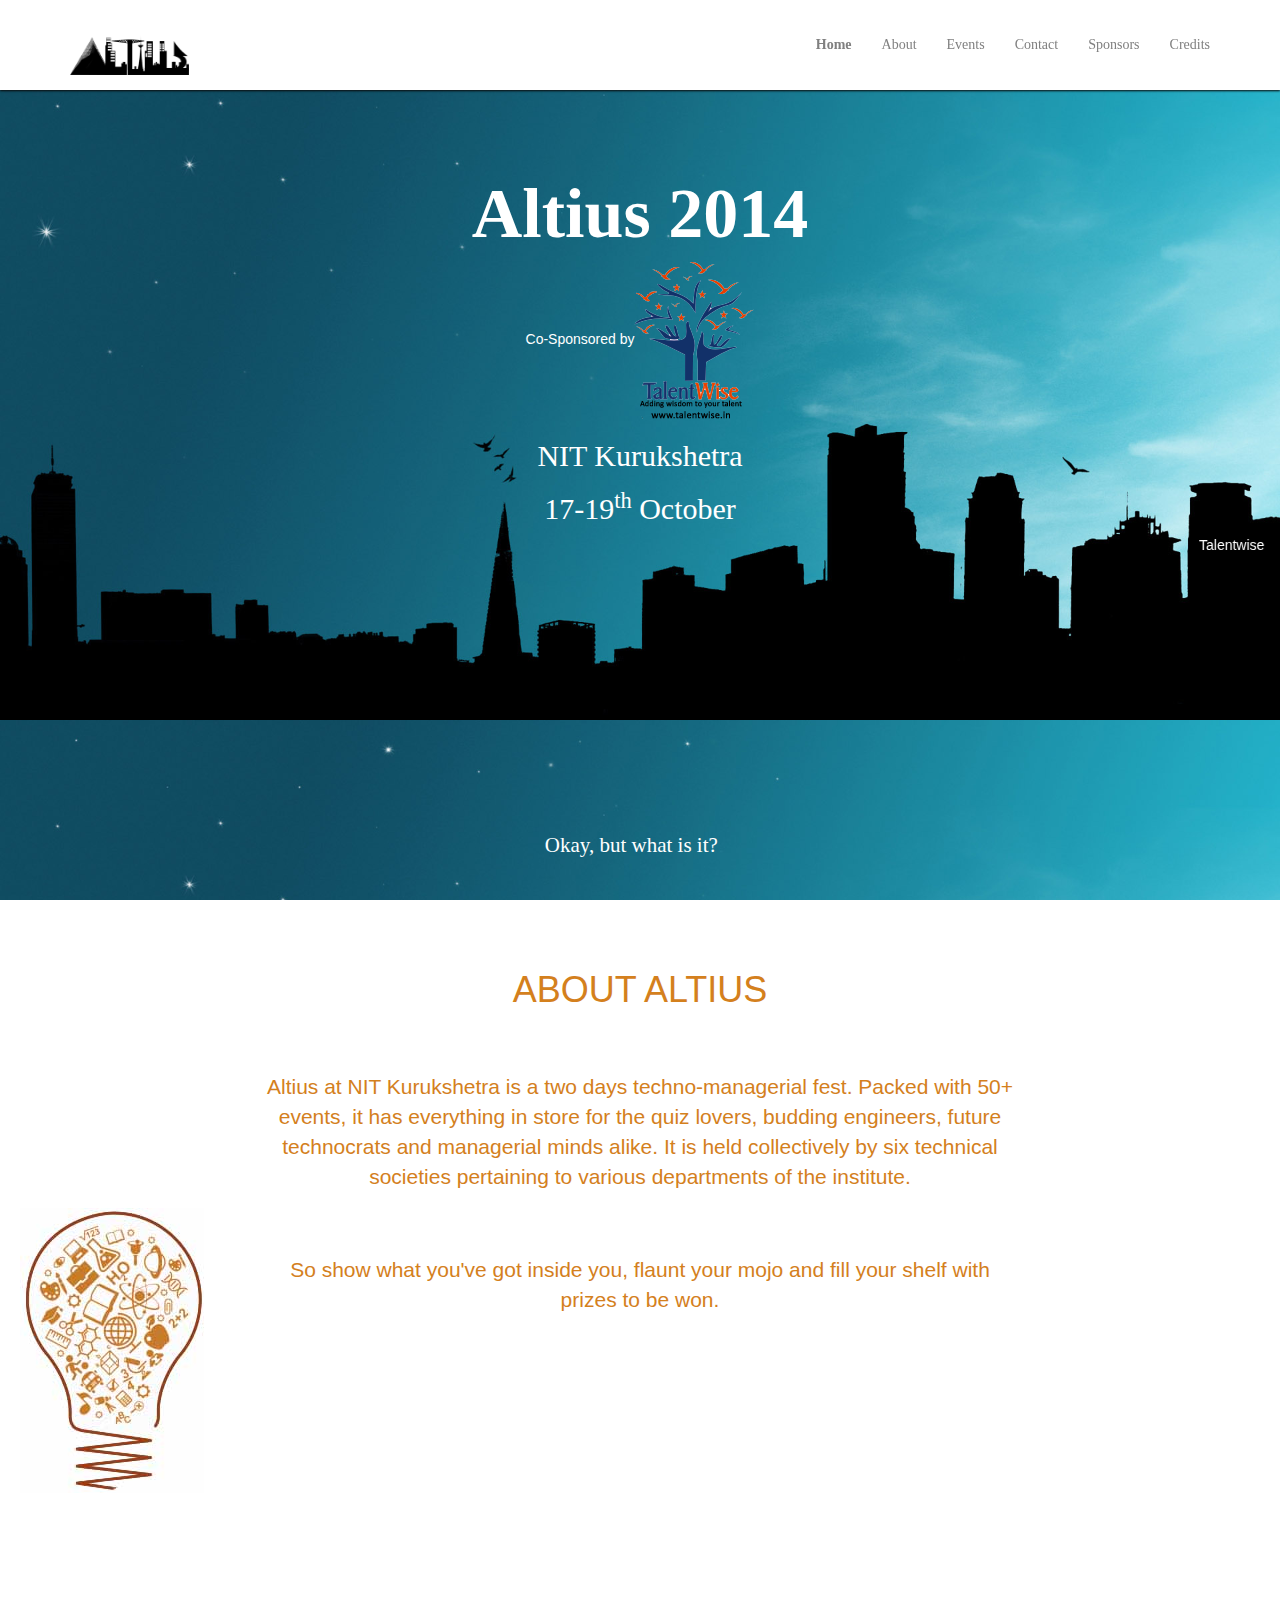
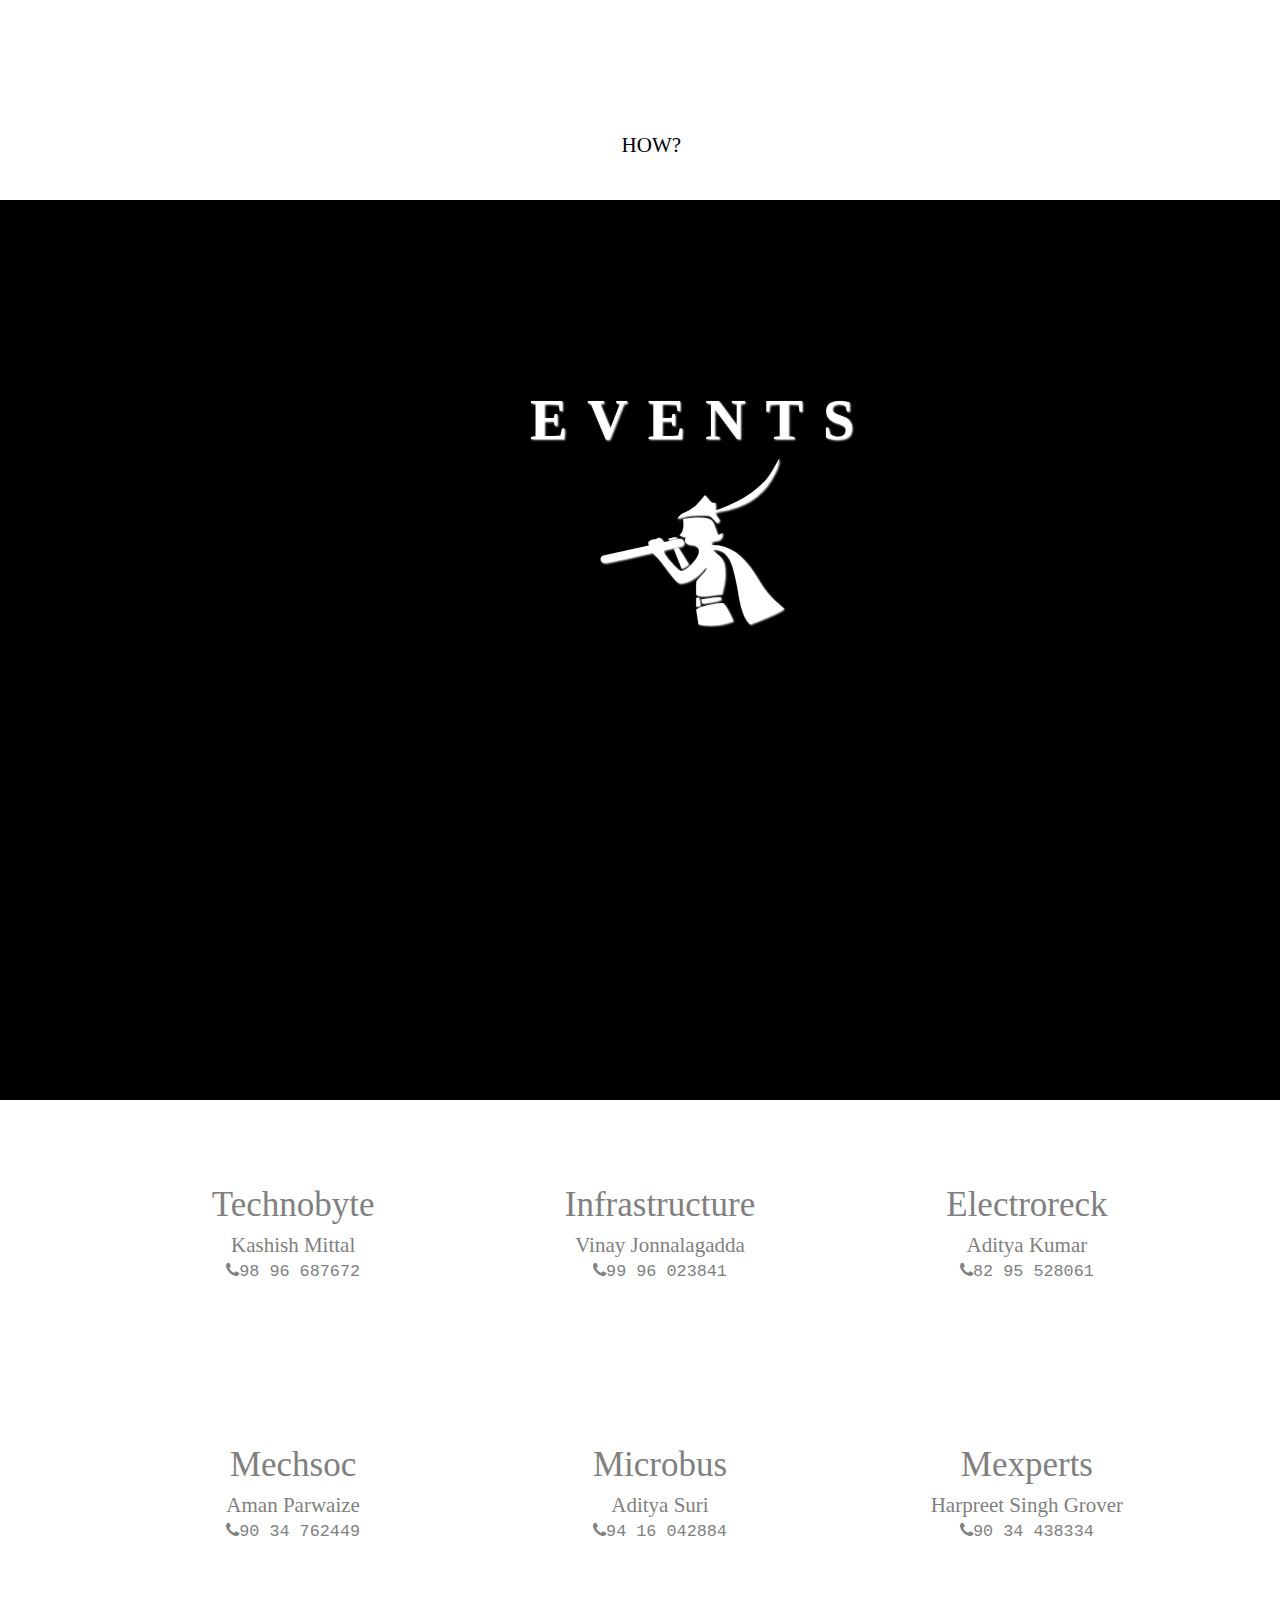
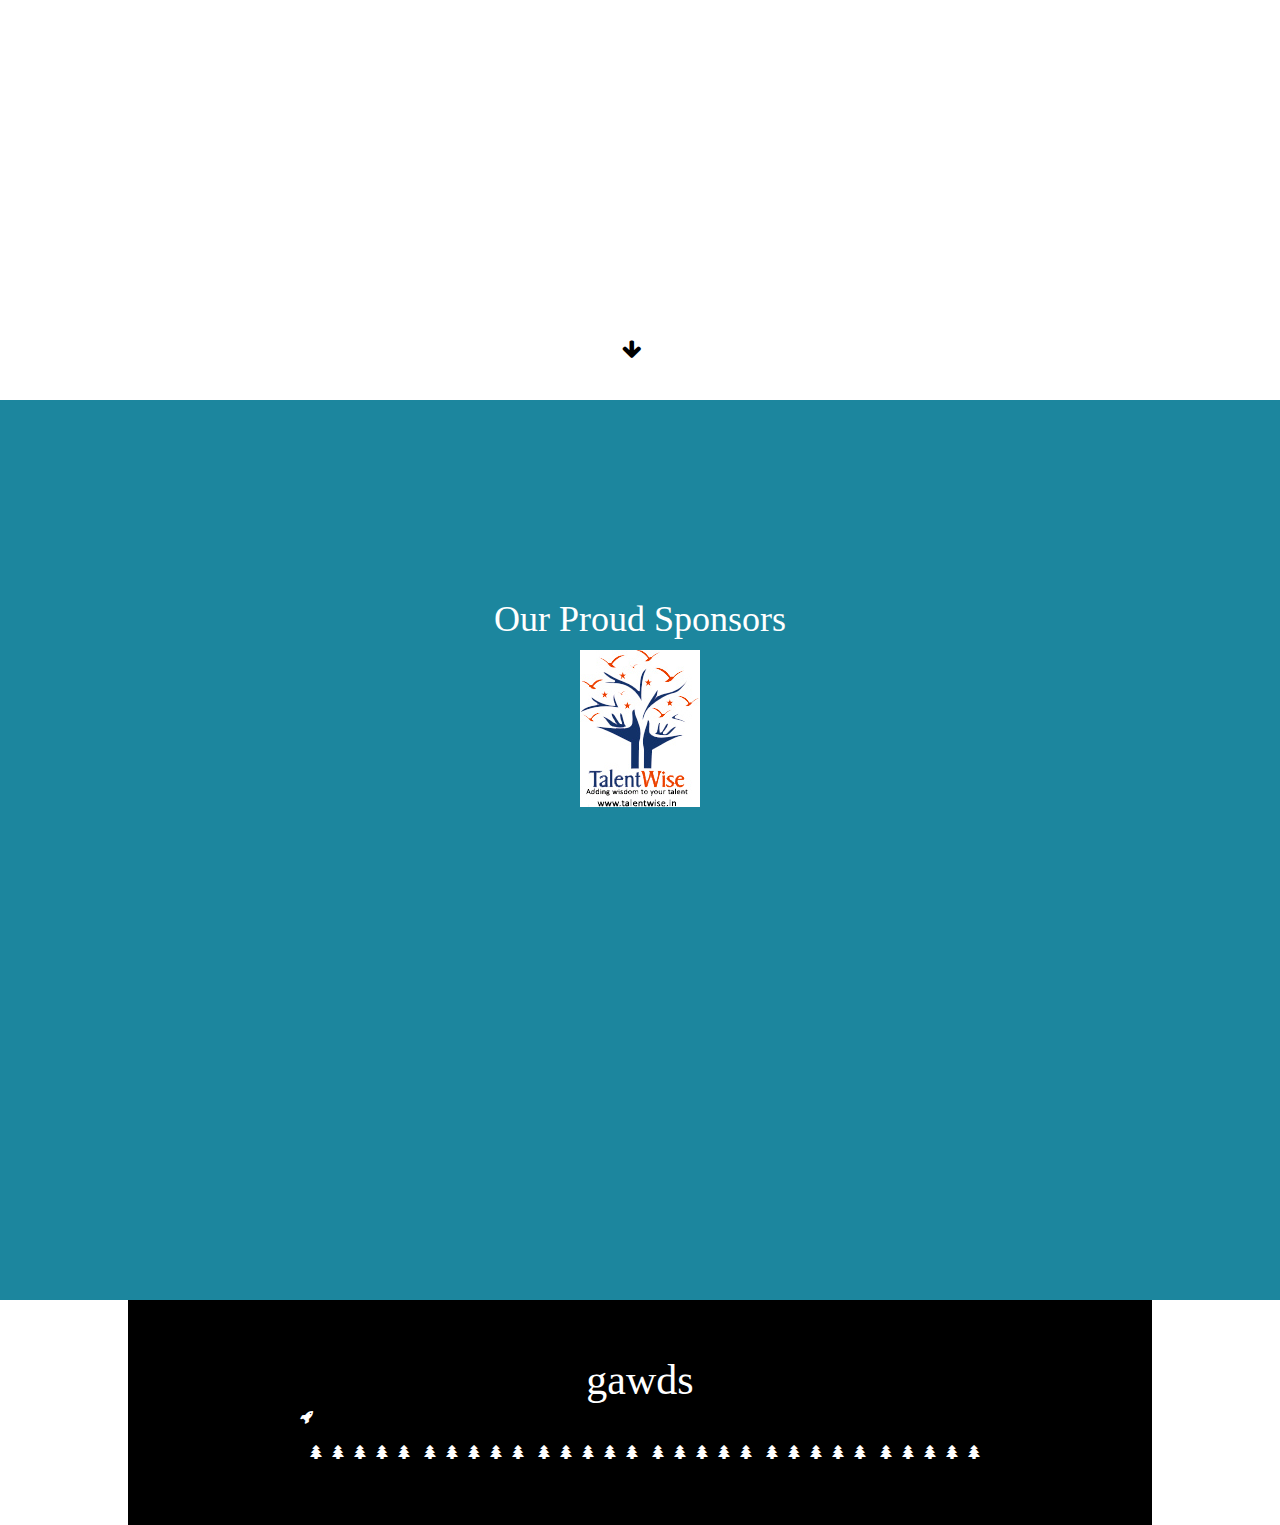
<file: index.html>
<html>
	<head>
		<meta name="viewport" content="width=device-width, initial-scale=1.0">
		<title> Altius 2014 - NIT Kurukshetra</title>		
		<!-- StyleSheets -->
		<link rel="shortcut icon" href="favicon.ico" type="image/x-icon">
		<link rel="icon" href="favicon.ico" type="image/x-icon">
		<link href="css/bootstrap.min.css" rel="stylesheet">
		<link href="css/custom.css" rel="stylesheet">
		<link href="css/font-awesome-4.2.0/css/font-awesome.min.css" rel="stylesheet">
		
		<!-- --------------------------------  -->
	</head>
	<body>
	
		<!-- Navbar -->
		<div class="navbar navbar-default navbar-fixed-top" role="navigation">
			<div class="container">
				<div class="navbar-header">
					<button type="button" class="navbar-toggle" data-toggle="collapse" data-target=".navbar-collapse">
						<span class="sr-only">Toggle navigation</span>
						<span class="icon-bar"></span>
						<span class="icon-bar"></span>
						<span class="icon-bar"></span>
					</button>
					<a class="navbar-brand" href="#"><img src="images/logo.png"/></a>
				</div>
				<div class="navbar-collapse collapse">
					<ul class="nav navbar-nav navbar-right nav-al">
						<li id="home-link" class="active"><a href="#home">Home</a></li>
						<li id="about-link"><a href="#about">About</a></li>
						<li id="events-link"><a href="#events">Events</a></li>
						<li id="contact-link"><a href="#contact">Contact</a></li>
						<li id="sponsors-link"><a href="#sponsors">Sponsors</a></li>
						<li id="credits-link"><a href="#credits">Credits</a></li>
					</ul>
				</div><!--/.nav-collapse -->
			</div>
		</div>
	
		<!-- Navbar closes -->
		
		
		<!-- Sections start -->
		<section id="home" class="section-al container">
			<h1 class="fest-name-al">Altius 2014</h1>
			<span class="co-sponsor" style="color:white">Co-Sponsored by<img src="images/sponsors/talentwise.png">
			<h2 class="fest-quote-al">NIT Kurukshetra</h2>
			<h2 class="fest-date-al">17-19<sup>th</sup> October</h2>
			<a class="down-arrow-al" href="#about">Okay, but what is it?</a>
			<marquee behavior="scroll" direction="left">Talentwise Only Institute Run By IIM-Ahmedabad Faculty in Tricity
Get Trained By CAT Gurus From IIM-A & NMIMS-Mumbai
Perfect Destination for CAT Preparation
CAT'15 Batch Starting From Nov. 1. and 3
Start Your Journey to IIMs......</marquee>
		</section>
		
		<section id="about" class="section-al container">
			<h1>ABOUT ALTIUS</h1>
			<p>Altius at NIT Kurukshetra is a two days techno-managerial fest. 
			Packed with 50+ events, it has everything in store for the quiz lovers, budding engineers, future technocrats and managerial minds alike. 
			It is held collectively by six technical societies pertaining to various departments of the institute. 
			</p>
			<p>So show what you've got inside you, flaunt your mojo and fill your shelf with prizes to be won.</p>
			<a class="down-arrow-al" href="#events" style="color:black;left:47%">HOW?</a>
		</section>
		
		<section id="events" class="section-al container">
			<div class="horizontalSection-al black-al" id="eventHead">
				<a class="navLink eventBox-al" href="#" id="eventName">Events<br><i class="fa fa-pied-piper-alt"></i></a>
			</div>
			<div class="horizontalSection-al white-al" id="eventGroups">
				<ul class="categoryList-al">
					<li class="active-al" data-society="technobyte">Technobyte</li>
					<li data-society="infrastructure">Infrastructure</li>
					<li data-society="microbus" >Microbus</li>
					<li data-society="electroreck">Electroreck</li>
					<li data-society="mechsoc">Mechsoc</li>
					<li data-society="mexperts">MExperts</li>
					<li data-society="none" id="eventCategory">&larr; Go back</li>
				</ul>
				<div class="eventsList-al">
					<ul class="eventsBoxList-al">
						There are six societies which organise Altius. Events organised by these societies have no bar of branch. Anyone, not from final year,
					can take part in any event organised by any society. Click any Society name on the left to check out all the events.
					</ul>
				</div>
			</div>
			<div class="horizontalSection-al white-al" id="event">
				<ul class="event-component-al" id="event-details-list-al">
						<li data-entity="description" class="active">Description</li>
						<li data-entity="rules">Rules and Regulations</li>
						<li data-entity="timevenue">Time and Venue</li>
						<li data-entity="contact">Coordinators</li>
						<li data-entity="none" id="eventDash">&larr; Go back to categories</li>
				</ul>
				<div class="event-component-al" id="event-details-al">
					dsfjkskj mbdkjsf k jdfsjk
				</div>
			</div>
		</section>
		
		<section id="contact" class="section-al container">
			<ul>
				<li>
					<div class="society">Technobyte</div>
					<div class="president">Kashish Mittal</div>
					<div class="phone"><i class="fa fa-phone"></i>98 96 687672</div>
				</li>
				<li>
					<div class="society">Infrastructure</div>
					<div class="president">Vinay Jonnalagadda</div>
					<div class="phone"><i class="fa fa-phone"></i>99 96 023841</div>
				</li>
				<li>
					<div class="society">Electroreck</div>
					<div class="president">Aditya Kumar</div>
					<div class="phone"><i class="fa fa-phone"></i>82 95 528061</div>
				</li>
				<li>
					<div class="society">Mechsoc</div>
					<div class="president">Aman Parwaize</div>
					<div class="phone"><i class="fa fa-phone"></i>90 34 762449</div>
				</li>
				<li>
					<div class="society">Microbus</div>
					<div class="president">Aditya Suri</div>
					<div class="phone"><i class="fa fa-phone"></i>94 16 042884</div>
				</li>
				<li>
					<div class="society">Mexperts</div>
					<div class="president">Harpreet Singh Grover</div>
					<div class="phone"><i class="fa fa-phone"></i>90 34 438334</div>
				</li>
			</ul>
			<a class="down-arrow-al" id="forSponsor-al" href="#sponsors" style="color:black;left:47%"><i class="fa fa-arrow-down"></i></a>
		</section>
		
		<section id="sponsors" class="section-al container">
			<h1>Our Proud Sponsors</h1>
			<img src="images/sponsors/talentwise.jpg"/>
		</section>
		
		<section id="credits" class="section-al container">
			<a href="http://gawds.in" title="Click to open our website" target="_blank">gawds</a><br>
			<i class="fa fa-rocket"></i>
			<i class="fa fa-tree"></i><i class="fa fa-tree"></i><i class="fa fa-tree"></i><i class="fa fa-tree"></i><i class="fa fa-tree"></i>
			<i class="fa fa-tree"></i><i class="fa fa-tree"></i><i class="fa fa-tree"></i><i class="fa fa-tree"></i><i class="fa fa-tree"></i>
			<i class="fa fa-tree"></i><i class="fa fa-tree"></i><i class="fa fa-tree"></i><i class="fa fa-tree"></i><i class="fa fa-tree"></i>
			<i class="fa fa-tree"></i><i class="fa fa-tree"></i><i class="fa fa-tree"></i><i class="fa fa-tree"></i><i class="fa fa-tree"></i>
			<i class="fa fa-tree"></i><i class="fa fa-tree"></i><i class="fa fa-tree"></i><i class="fa fa-tree"></i><i class="fa fa-tree"></i>
			<i class="fa fa-tree"></i><i class="fa fa-tree"></i><i class="fa fa-tree"></i><i class="fa fa-tree"></i><i class="fa fa-tree"></i>
		</section>
		
		<!-- Sections end -->
	<!-- Scripts -->
	<script src="js/jquery-1.9.1.min.js"></script>
	<script src="js/jquery.easing.1.3.js"></script>
    <script src="js/bootstrap.min.js"></script>
	<script>
	var current_event_obj;
	$(function() {
		current_event_obj;
		if($(document).scrollTop()!=0){
				$('.navbar').css('padding','0');
				$('.navbar-brand img').css('height','30');
		}
		
		
		$('.down-arrow-al, .navbar a').on('click',function (e) {
			e.preventDefault();
			var target = this.hash;
			$target = $(target);
			$('html, body').stop().animate({
				'scrollTop': $target.offset().top
				}, 1500, 'easeInOutExpo', function () {
					window.location.hash = target;
			});
			$('.navbar li').removeClass('active');
			$(target+'-link').addClass('active');
		});
					
		
		$(window).scroll(function() {
			if($(document).scrollTop()!=0){
				$('.navbar').css('padding','0');
				$('.navbar-brand img').css('height','30');
			}
			else{
				$('.navbar').css('padding','20px');
				$('.navbar-brand img').css('height','40');
			}
			
		});
		
		$('#eventName').bind('click',function(e){
			e.preventDefault();
			$('#events').css('transform','translateX(-4000px)');
		});
		$('#eventCategory').bind('click',function(e){
			e.preventDefault();
			$('#events').css('transform','translateX(0px)');
		});
		
		$('#eventDash').bind('click',function(e){
		console.log('sfsd');
			e.preventDefault();
			$('#events').css('transform','translateX(-4000px)');
		});

		$('.categoryList-al li').bind('click',function(event){
			event.preventDefault();
			var society_name = $(this).attr('data-society');
			if(society_name != 'none')
			loadEvents(society_name);
			else
			$('#events').css('transform','translateX(0px)');
		});
		$('body').on('click','.eventsBoxList-al li',function(event){
			event.preventDefault();
			$('#events').css('transform','translateX(-8000px)');
			var event_id = $(this).find("span").html();
			loadEventDetails(event_id);
		});
		$('#event-details-list-al li').click(function(){
			var entity = $(this).attr('data-entity');
			$('#event-details-list-al li').removeClass('active');
			$(this).addClass('active');
			$('#event-details-al').html('');
			if(entity!='timevenue'&&entity!='contact'){
				$('#event-details-al').html(current_event_obj[entity]);
			}
			else if(entity=='timevenue'){
				$('#event-details-al').append('Time: '+current_event_obj['time']+'<br>Venue: '+current_event_obj['venues']);
			}
			else if(entity=='contact'){	
				for(var i=1;i<=4;++i){
					if(current_event_obj['coordinator'+i]!=''){
					$('#event-details-al').append(current_event_obj['coordinator'+i]);
					if(current_event_obj['phone'+i]!='0')
						$('#event-details-al').append(' '+current_event_obj['phone'+i]);
					}
					$('#event-details-al').append('<br>');
				}
			}
		});
		
    });
	
	function loadEvents(society){
		$('.eventsBoxList-al').html('');
		$('.eventsBoxList-al').css('padding','0');
		$('.eventsBoxList-al').css('font-size','1em');
		$('.eventsBoxList-al').css('text-align','justify');
		$.get( 'altius/bySociety.php?society='+society, function(data){
			var object = JSON.parse(data);
			var i;
			for(i in object){
				$('.eventsBoxList-al').append('<li>'+object[i]['eventname']+'<span>'+object[i]['eventid']+'</span></li>');
			}
		});
	}
	
	function loadEventDetails(event){
		$.get( 'altius/allDetail.php?id='+event, function(data){
			current_event_obj = JSON.parse(data);
			$('#event-details-list-al li:nth-child(1)').addClass('active');
			$('#event-details-al').html(current_event_obj['description']);
		});
	}
	
			</script>
	<script>
  (function(i,s,o,g,r,a,m){i['GoogleAnalyticsObject']=r;i[r]=i[r]||function(){
  (i[r].q=i[r].q||[]).push(arguments)},i[r].l=1*new Date();a=s.createElement(o),
  m=s.getElementsByTagName(o)[0];a.async=1;a.src=g;m.parentNode.insertBefore(a,m)
  })(window,document,'script','//www.google-analytics.com/analytics.js','ga');

  ga('create', 'UA-55697523-1', 'auto');
  ga('send', 'pageview');

	</script>
	</body>
</html>
</file>
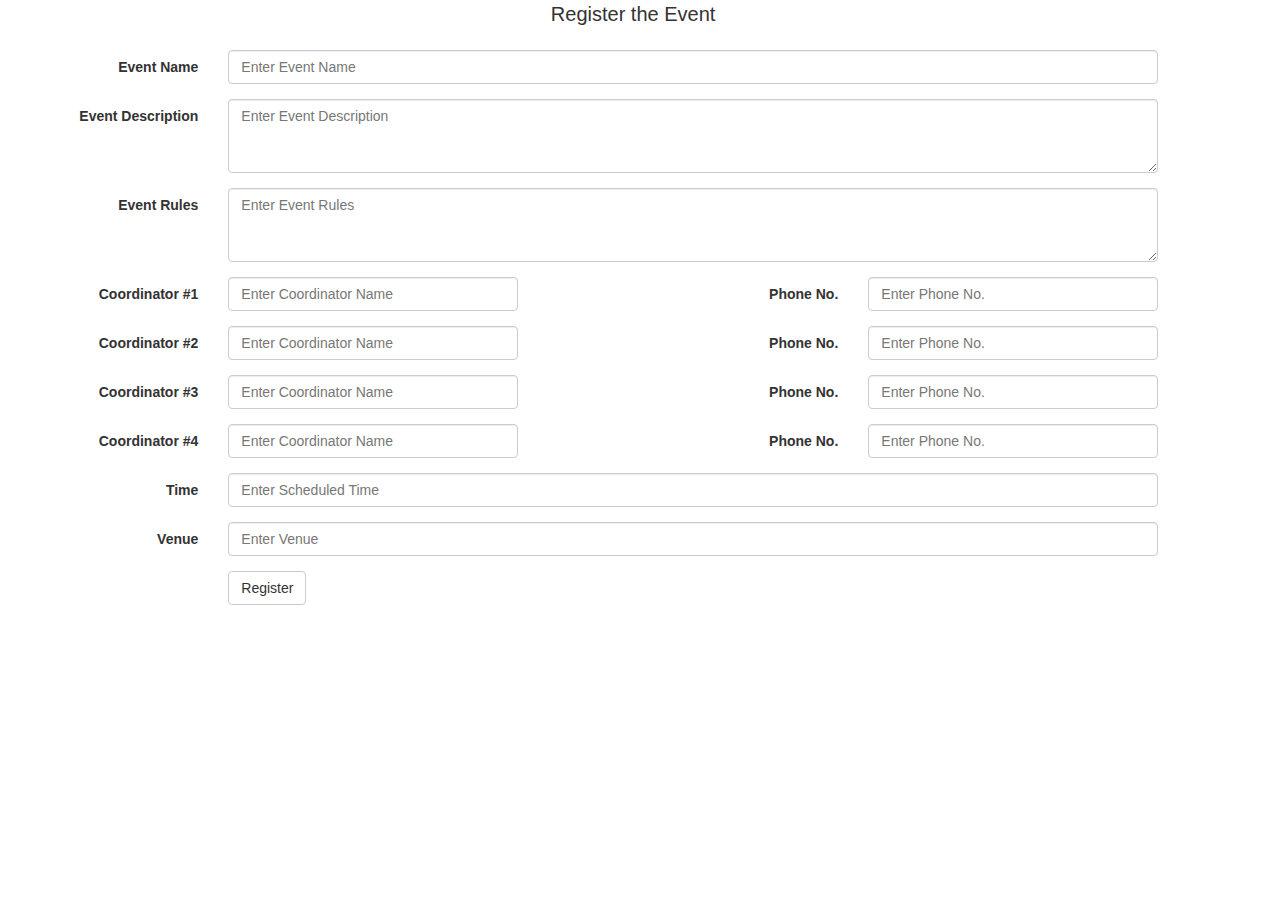
<file: altius/EventUI.html>
<html>
	<head>
		<title>Altius 2014</title>
		<link href="css/bootstrap.min.css" rel="stylesheet">
		<link href="font-awesome-4.1.0/css/font-awesome.min.css" rel="stylesheet" type="text/css">
		
	</head>
	<body>
			
		<div class = "container-fluid">
			<div class="col-md-offset-5 col-md-3" style="font-size:20px">Register the Event </div>
			<form class="form-horizontal" style= "padding-top:50px" role="form" method="post" id="eventRegister" name="eventRegister">
				<div class="form-group">
					<label for="eventName" class="col-sm-2 control-label">Event Name</label>
					<div class="col-sm-9">
						<input type="text" class="form-control" placeholder="Enter Event Name" id="eventName" name="eventName" required>
					</div>
			    </div>
				
				<div class="form-group">
				   <label for="eventdescription" class="col-sm-2 control-label" style="resize:none">Event Description</label>
				   <div class="col-sm-9">
				   <textarea class="form-control" rows="3" placeholder="Enter Event Description" id="eventdescription" name="eventdescription"></textarea>
				   </div>
			    </div>
				
			    <div class="form-group">
				   <label for="eventRules" class="col-sm-2 control-label" style="resize:none">Event Rules</label>
				   <div class="col-sm-9">
				   <textarea class="form-control" rows="3" placeholder="Enter Event Rules" id="eventRules" name="eventRules"></textarea>
				   </div>
			    </div>
				
				<div class="form-group">
				   <label for="coordinator1" class="col-sm-2 control-label" style="resize:none">Coordinator #1</label>
				   <div class="col-sm-3">
				   <input type="text" class="form-control" placeholder="Enter Coordinator Name" id="coordinator1" name="coordinator1" required>
				   </div>
				   <label for="phone1" class="col-sm-2 col-md-offset-1 control-label" style="resize:none">Phone No.</label>
				   <div class="col-sm-3">
				   <input type="text" class="form-control" placeholder="Enter Phone No." id="phone1" name="phone1" required>
				   </div>
			    </div>
				
				<div class="form-group">
				   <label for="coordinator2" class="col-sm-2 control-label" style="resize:none">Coordinator #2</label>
				   <div class="col-sm-3">
				   <input type="text" class="form-control"  placeholder="Enter Coordinator Name" id="coordinator2" name="coordinator2">
				   </div>
				   <label for="phone1" class="col-sm-2 control-label col-md-offset-1" style="resize:none">Phone No.</label>
				   <div class="col-sm-3">
				   <input type="text" class="form-control" placeholder="Enter Phone No." id="phone2" name="phone2">
				   </div>
			    </div>
			
				<div class="form-group">
				   <label for="coordinator3" class="col-sm-2 control-label" style="resize:none">Coordinator #3</label>
				   <div class="col-sm-3">
				   <input type="text" class="form-control" placeholder="Enter Coordinator Name" id="coordinator3" name="coordinator3">
				   </div>
				   <label for="phone1" class="col-sm-2 control-label col-md-offset-1" style="resize:none">Phone No.</label>
				   <div class="col-sm-3">
				   <input type="text" class="form-control" placeholder="Enter Phone No." id="phone3" name="phone3">
				   </div>
			    </div>
				
				
				<div class="form-group">
				   <label for="coordinator4" class="col-sm-2 control-label" style="resize:none">Coordinator #4</label>
				   <div class="col-sm-3">
				   <input type="text" class="form-control" placeholder="Enter Coordinator Name" id="coordinator4" name="coordinator4">
				   </div>
				   <label for="phone1" class="col-sm-2 control-label col-md-offset-1" style="resize:none">Phone No.</label>
				   <div class="col-sm-3">
				   <input type="text" class="form-control" placeholder="Enter Phone No." id="phone4" name="phone4">
				   </div>
			    </div>
			   
			   
			   <div class="form-group">
					<label for="time" class="col-sm-2 control-label">Time</label>
					<div class="col-sm-9">
						<input type="text" class="form-control" id="time" placeholder="Enter Scheduled Time" name="time">
					</div>
			    </div>
				
				<div class="form-group">
					<label for="venueName" class="col-sm-2 control-label">Venue</label>
					<div class="col-sm-9">
						<input type="text" class="form-control" id="venueName" placeholder="Enter Venue" name="venueName">
					</div>
			    </div>
				
				
				
				
			    <div class="form-group">
				  <div class="col-sm-offset-2 col-sm-10">
					 <button type="button" id="submitButton" class="btn btn-default" onclick="register()" >Register</button>
				  </div>
				</div>
				<input type="hidden" id="eventstatus"/>  
			</form>	
		</div>
	</body>
	<script type="text/javascript" src="js/jquery.js"></script>
	<script>
		
		function register() {
			if($('#eventName').val()==''||$('#coordinator1').val()==''||$('#phone1').val()=='')
				return;
			var description = $('#eventdescription').val();
			var rules = $('#eventRules').val();
			description = description.replace(/(?:\r\n|\r|\n)/g,'<br/>');
			rules = rules.replace(/(?:\r\n|\r|\n)/g,'<br/>');
			var data = {
				"eventname"	: 	$('#eventName').val(),
				"description"	: 	description,
				"rules"		: 	rules,
				"coordinator1"	: 	$('#coordinator1').val(),
				"coordinator2"	: 	$('#coordinator2').val(),
				"coordinator3"	: 	$('#coordinator3').val(),
				"coordinator4"	: 	$('#coordinator4').val(),
				"phone1"	: 	$('#phone1').val(),
				"phone2"	: 	$('#phone2').val(),
				"phone3"	: 	$('#phone3').val(),
				"phone4"	: 	$('#phone4').val(),
				"category"	: 	$('#category').val(),
				"time"		: 	$('#time').val(),
				"venue"		: 	$('#venueName').val(),
				"eventstatus"	:	$('#eventstatus').val()
			}
			data = $(this).serialize() + '&' + $.param(data);
			$.ajax ({
				type		:	"POST",
				url		:	"laravel/public/addnewevent",
				dataType	:	"json",
				data		:	data,
				success		:	function(msg) 
{
location.replace('societyhome.php');														}
			});
		}
	</script>
</html>
</file>
<file: css/custom.css>
@font-face{
	src:'../fonts/PassionOne-Bold.otf';
	font-family: 'passion';
}
@font-face{
	src:'../fonts/timeburner_regular.ttf';
	font-family: 'timeburner';
}
@font-face{
	src:'../fonts/Quicksand-Light.otf';
	font-family: 'quicksand';
}
@font-face{
	src:'../fonts/opensans-light-webfont.ttf';
	font-family: 'open sans';
}
body,html{
	width:100%;
	height:100%;
}
body{
	overflow: hidden;
}
a:hover, a:active, a:focus{
	outline: 0;
	text-decoration: none;
}
/*change active nav style and nav style*/
.navbar{
	background:white;
	border:none;
	box-shadow:0px 1px 2px rgb(10,10,10);
	padding:20px;
	transition:all 1s;
}
.nav-al a{
	color:grey !important;
	font-family: open sans;
}
.nav-al a:hover{
	text-decoration:underline !important;
}
.nav-al .active a{
	background:none !important;
	font-weight:bold
}
.navbar-brand img{
	height:40px;
	transition:all 1s;
}

/*Sections style*/
.section-al{
	position:relative;
	padding-top:50px;
	width:100%;
}
#home{
	text-align:center;
	background:url('../images/city.jpg');//background:lightseagreen;
	background-size: 100%;
	background-attachment: fixed;
	//background:#3F2860;
	height:100%;
}
#home h1{
	margin-top:10%;
}
#home h1,#home h2{
	color:white;
}
#home .fest-name-al{
	font-family:timeburner;
	font-weight:bold;
	font-size:5em;
}
#home .fest-quote-al{
	font-family:quicksand;
}
#home .fest-date-al{
	font-family:quicksand;
}
#about{
	text-align: center;	
	background-image: url('../images/back1.jpg');
	background-repeat: no-repeat;
	background-position: 20px;
	color:#D4801D;
	min-height:100%;
}
#about p{
	padding: 0% 20%;
	font-family: Helvetica;
	font-size: 1.5em;
	margin-top:5%;
}
#events{
	height:100%;
	width:12000px;
	padding: 0;
	//background:red;//black;
	color:white;
	//text-align:center;
	transition:all 1.5s ease-in;
}
#events h1{
	font-size:5em;
	margin-top:15%;
}
.down-arrow-al{
	font-size:1.5em;
	color:white;
	padding:20px;
	font-family:quicksand;
	position:absolute;
	bottom:20px;
	left:41%;
}
.down-arrow-al:hover{
	text-decoration:underline;
	color:white;
}
#contact{
	height:100%;
}
#contact{
	text-align: center;
}
#contact ul li{
	list-style-type: none;
	width:20%;
	height:200px;
	display: inline-block;
	margin:30px 5%;
	text-align:center;
	color:grey;
}
#contact ul li .society{
	font-family: timeburner;
	font-size:2.5em;
}
#contact ul li .president{
	font-family: tahoma;
	font-size:1.5em;
}
#contact ul li .phone{
	font-family: courier;
	font-size: 1.2em;
}
#sponsors{
	display: inline-block;
	min-height:100%;
	background:#1C869E;
	text-align: center;
	color:white;
	font-family:times;
}
#sponsors h1{
	margin-top:150px;
}
#credits{
	width:80%;
	height:25%;
	background:black;
	text-align:center;
}
#credits a{
	font-family:timeburner;
	color:white;
	font-size:3em;
}
#credits a:hover{
	text-shadow:1px 1px 5px white;
}
@keyframes fly{
	0%{
		left:0%;
		bottom:0%;
		font-size:0em;
	}
	50%{
		left:50%;
		bottom:100%;
		transform: rotate(90deg);
		font-size:2em;
	}
	100%{
		left:100%;
		bottom:0%;
		font-size:0em;
	}
}
#credits .fa-rocket{
	position: absolute;
	color:white;
	animation: fly 20s infinite linear;
}
#credits .fa-tree{
	color: white;
	top:60%;
	margin-top:3.5%;
	margin-left:10px;
}

/*Horizontal Events*/
.horizontalSection-al{
  margin:0px;
  bottom:0px;
  width:4000px;
  float:left;
  height:100%;
	padding-top:50px;
  text-shadow:1px 1px 2px #f0f0f0;
}
.horizontalSection-al .eventBox-al{
	display: inline-block;
	padding:50px;
	font-size:4em;
	font-family:passion;
	letter-spacing: 20px;
	text-transform: uppercase;
	text-align: center;
	font-weight: bold;
	color:white;
	margin:2% 12%;
}
.horizontalSection-al .eventBox-al i{
	font-size:3em;
}
#eventName:hover{
	text-shadow:1px 1px 20px white;
}
.black-al{
    color:#fff;
   
    background:#000 url(../images/black.jpg) no-repeat top right;
}
.white-al{
    color:#000;
    background:#fff url(../images/white.jpg) no-repeat top right;
}
.categoryList-al{
	float:left;
	font-family:open sans;
	text-align:center;
}
.categoryList-al li{
	list-style-type:none;
	padding:20px;
	margin:10px;
	width:150px;
	//border-bottom:1px solid rgb(210,210,210);
	color:white;
}
.categoryList-al li:hover{
	cursor: pointer;
	box-shadow: 0px 2px 2px black;
}
.categoryList-al li:nth-child(1){
	background:#B3C833;
}
.categoryList-al li:nth-child(2){
	background:#CE5043;
}
.categoryList-al li:nth-child(3){
	background:#1AA1E1;
}
.categoryList-al li:nth-child(4){
	background:#3F5CA9;
}
.categoryList-al li:nth-child(5){
	background:#658092;
}
.categoryList-al li:nth-child(6){
	background:#4ca8a1;
}
.eventsList-al{
	float: left;
	padding:10px;
	width: 1100px;
	height:100%;
	margin-left:20px;
	box-shadow: 1px 1px 5px grey;
	background: #E5E5E5;
}
.eventsBoxList-al{
	padding:50px 100px;
	font-size:1.5em;
	text-align: center;
	font-family:tahoma;
}
.eventsBoxList-al li{
	list-style-type: none;
	display: inline-block;
	min-width:100px;
	height:100px;
	padding-top:20px;
	text-align: center;
	background:white;
	border-radius: 2px;	
	box-shadow:0px 0px 3px grey;
	margin:40px 50px;
	float: left;
	cursor:pointer;
	font-family:open sans;
}
.eventsBoxList-al li span{
	display: none;
}
.active-al{
	box-shadow: 0px 0px 2px darkgrey;
}
.event-component-al{
	float:left;
	font-family:open sans;
	text-align:center;
}
#event-details-list-al li{
	list-style-type: none;
	padding:20%;
	text-align: center;
	background:black;
	box-shadow: 0px 0px 2px white;
	color:white;
	cursor:pointer;
}
#event-details-list-al .active{
	font-weight:bold;
}
#event-details-list-al li:hover{
	text-decoration: underline;
}
#event-details-al{
	float: left;
	padding:10px;
	width: 1100px;
	height:100%;
	margin-left:20px;
	box-shadow: 1px 1px 5px grey;
	background: #E5E5E5;
	padding-right:50px;
	text-align: justify;
}
#eventCategory,#eventDash{
	color:blue;
}
@keyframes forsponsor{
	0%{transform: translateY(0px);}
	10%{transform: translateY(-5px);}
	30%{transform: translateY(-8px);}
	50%{transform: translateY(-8px);}
	70%{transform: translateY(-5px);}
	100%{transform: translateY(0px);}
}
#forSponsor-al{
	animation: forsponsor 1s infinite;
}
</file>
